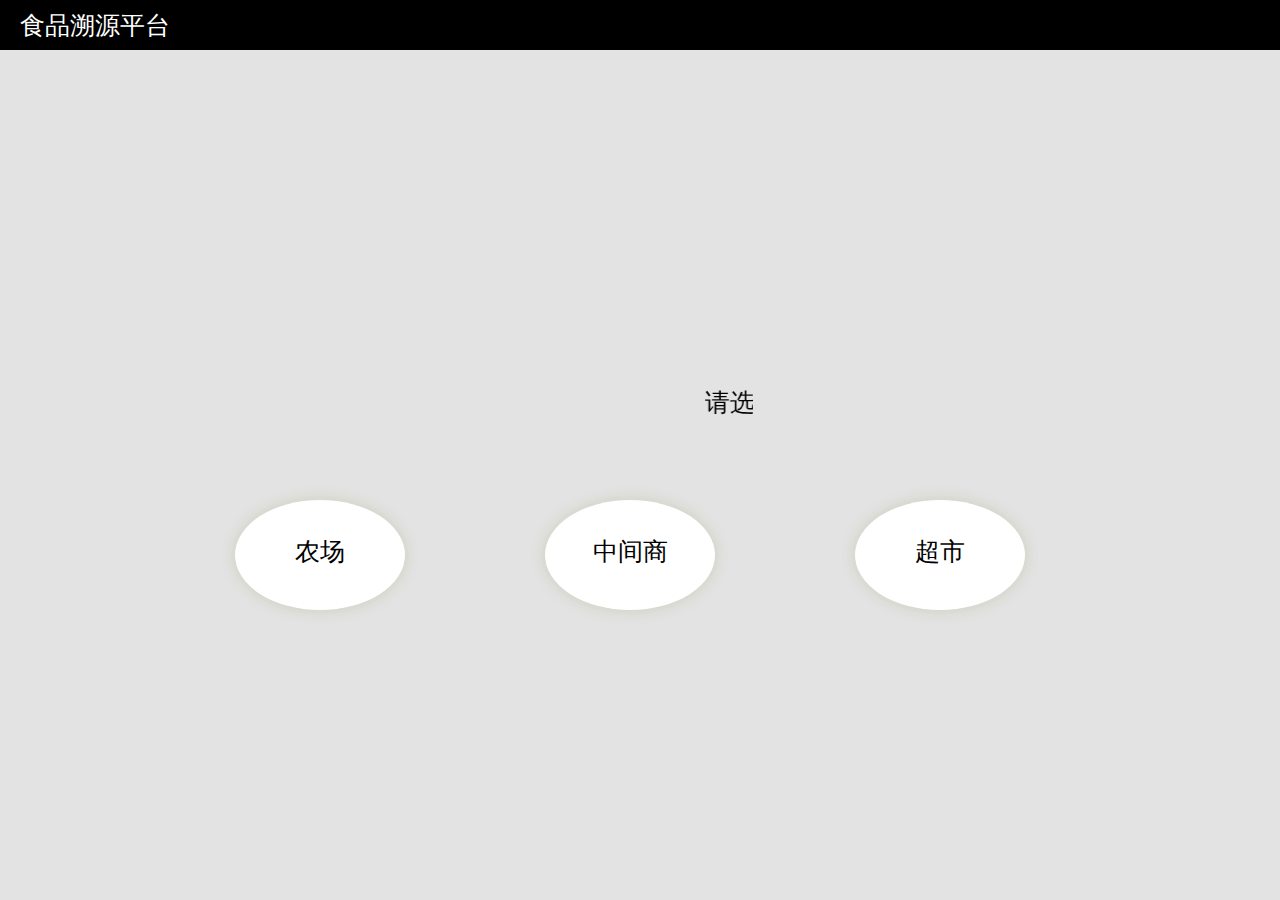
<file: project/index.html>
<!DOCTYPE html>
<html>
	<head>
		<meta charset="utf-8">
		<title>主页</title>
		<link href="../css/index.css" type="text/css" rel="stylesheet">
	</head>
	<body>
		<div class="top">
			<font>食品溯源平台</font>
			<a href="entry.html">返回</a>
		</div>
		<div class="center">
			<p><marquee  align="left">请选择您的操作角色</marquee></p>
			<div class="box">
				<div class="choice">
					<a href="farm.html">农场</a>
				</div>
			</div>
			<div class="box">
				<div class="choice">
					<a href="middleman.html">中间商</a>
				</div>
			</div>
			<div class="box">
				<div class="choice">
					<a href="supermarket.html">超市</a>
				</div>
			</div>
			
		</div>
	</body>
</html>
</file>
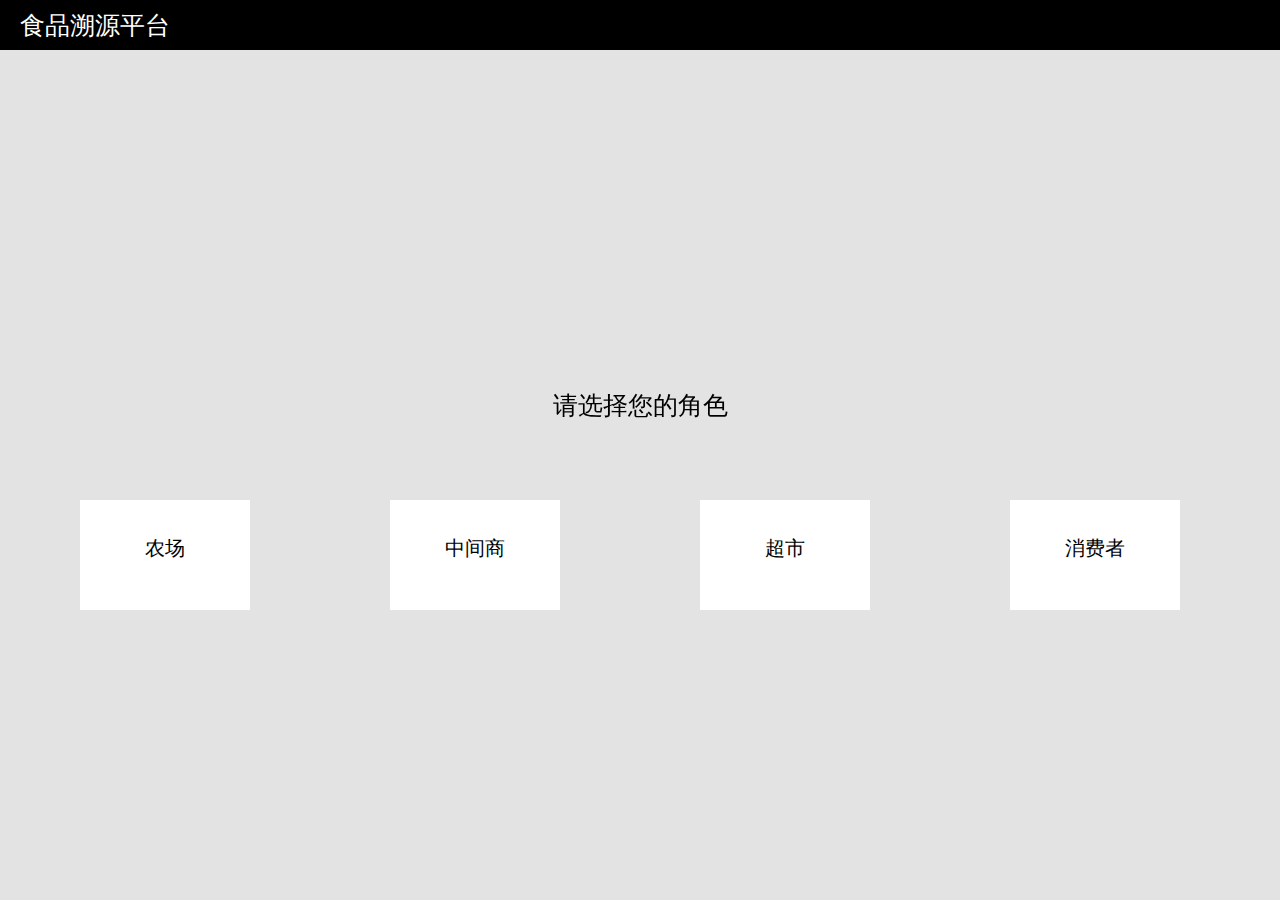
<file: project/entry.html>
<!DOCTYPE html>
<html>
	<head>
		<meta charset="utf-8">
		<title>进入</title>
		<link href="../css/entry.css" type="text/css" rel="stylesheet">
	</head>
	<body>
		<div class="top">
			<font>食品溯源平台</font>
			<!-- <font color="white">食品溯源平台</font> -->
		</div>
		
		<div class="center">
			<p>请选择您的角色</p>
			<div class="box">
				<div class="choice">
					<a href="login.html">农场</a>
				</div>
			</div>
			<div class="box">
				<div class="choice">
					<a href="login.html">中间商</a>
				</div>
			</div>
			<div class="box">
				<div class="choice">
					<a href="login.html">超市</a>
				</div>
			</div>
			<div class="box">
				<div class="choice">
					<a href="consumer.html">消费者</a>
				</div>
			</div>
		</div>
	</body>
</html>
</file>
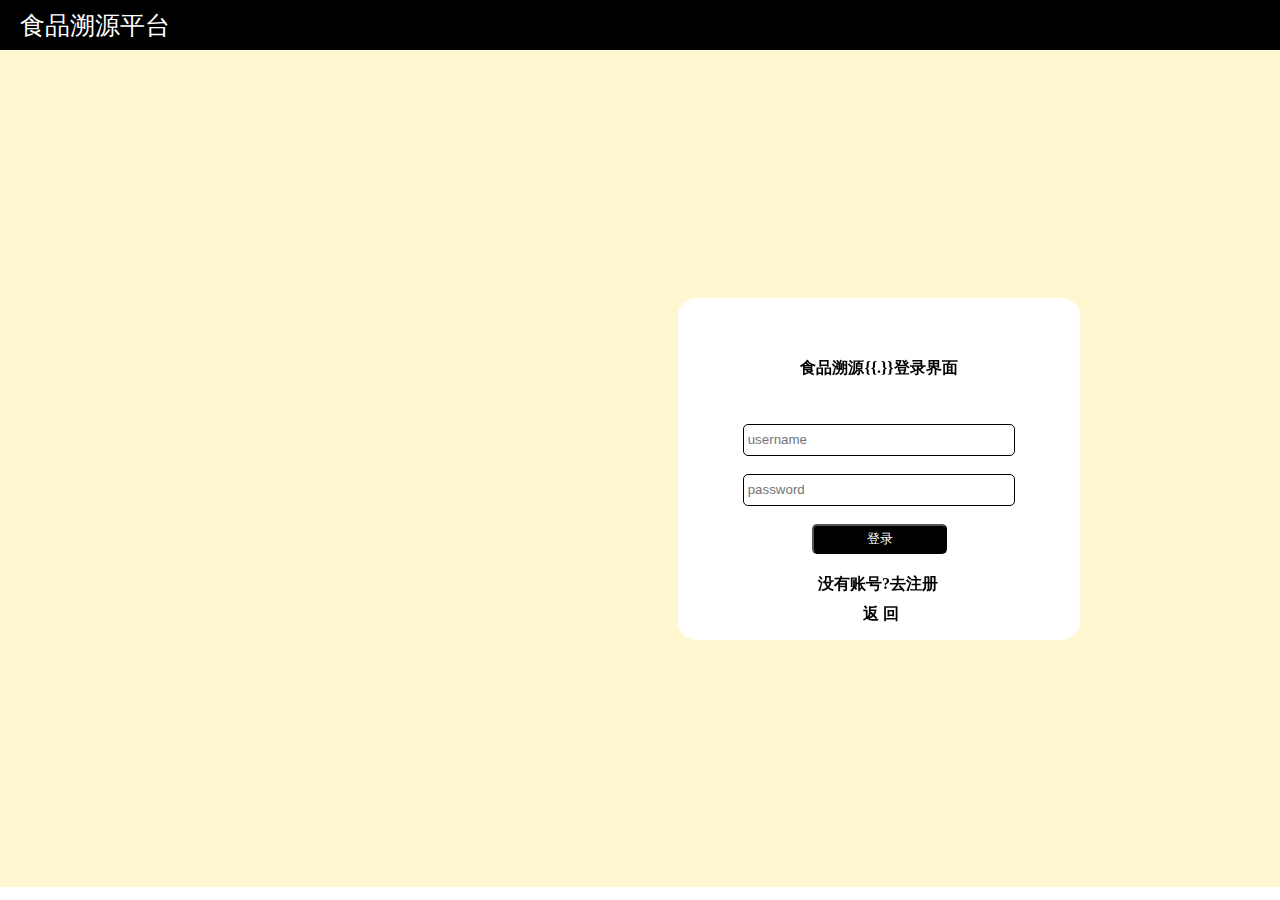
<file: project/login.html>
<!DOCTYPE html>
<html>
	<head>
		<meta charset="utf-8">
		<title>登录</title>
		<link href="../css/login.css" type="text/css" rel="stylesheet">
		
	</head>
	<body>
		<div class="top">
			<font>食品溯源平台</font>
		</div>
			<div class="center">
			<div class="middle">
			<div class="login">
			<p><strong>食品溯源{{.}}登录界面</strong></p>	
			<form action="" method="post">
			<input type="text" name="username" id="username" placeholder=" username"><br>
			<input type="password" name="password" id="password" placeholder=" password"><br>
			<input type="button" value="登录" id="b_login">
			<b>没有账号?<a href="register.html">去注册</a></b>
			<a href="entry.html" id="one"><strong>返&nbsp;回</strong></a>		
			</form>	
			</div>
			</div>	
			</div>		
	</body>
</html>
</file>
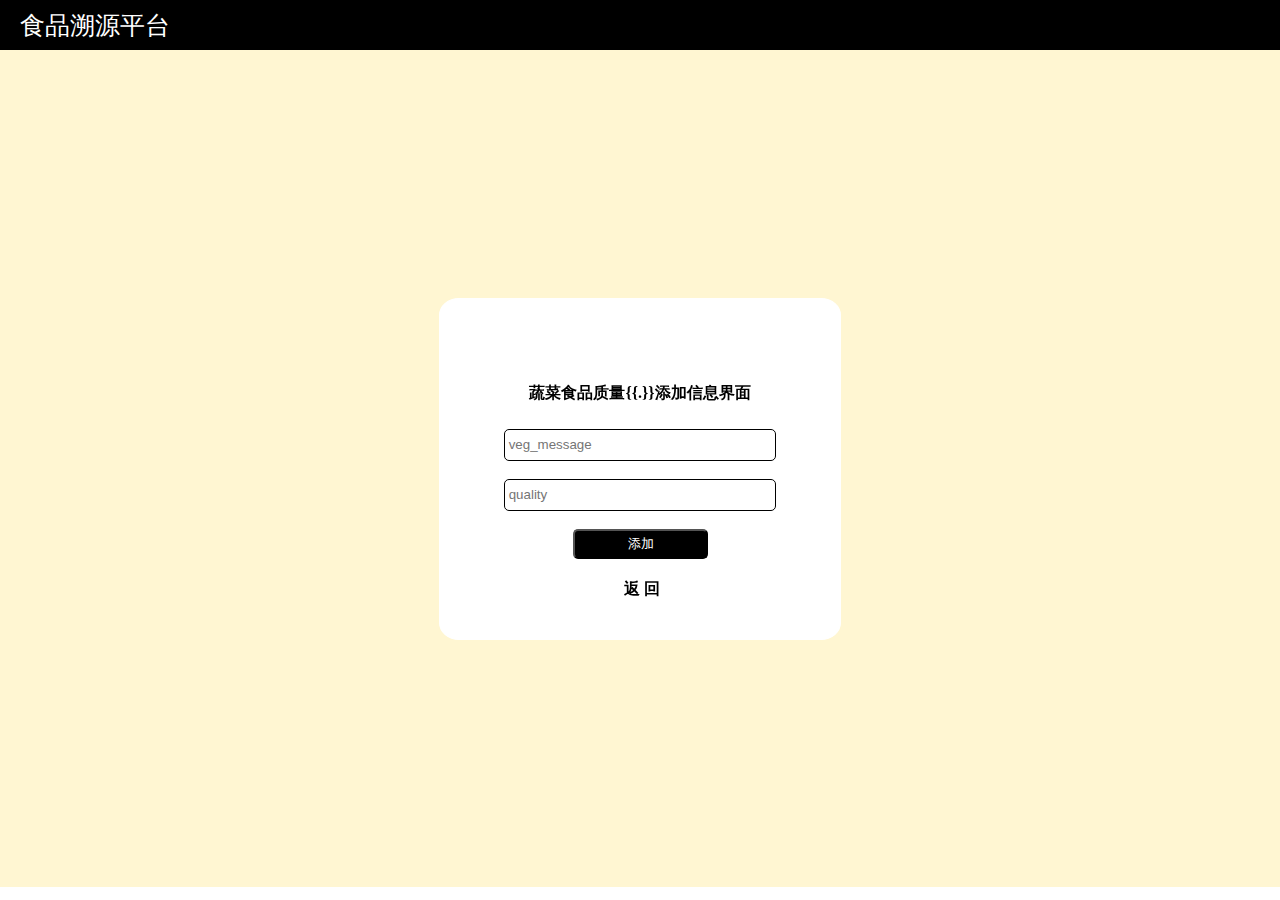
<file: project/middleman.html>
<!DOCTYPE html>
<html>
	<head>
		<meta charset="utf-8">
		<title>中间商</title>
		<link href="../css/login.css" type="text/css" rel="stylesheet">
		<style type="text/css">
			.middle{
				width: 100%;
				height: 380px;
				display: flex;
				align-items: center;
				justify-content: center;
			}
			.login{
				width: 400px;
				height: 340px;
				border: 1px solid white;
				margin-right: 0px;
				background-color: white;
				display: flex;
				align-items: center;
				justify-content: center;
				border-radius:5% ;
				transition: all ease 1.5s;
			}
			#one{
			  margin-top: 20px;
			  position: fixed;
			  margin-left: 120px;
			}
			#veg_message{
				margin-top: 50px;
				height: 30px;
				width: 270px;
				border-radius: 5px;
				border: black 1px solid;
			}
			#quality{
				height: 30px;
				width: 270px;
				border-radius: 5px;
				border: black 1px solid;
			}
			.login p{
				position: fixed;
				margin-top: -150px;
			}
		</style>
	</head>
	<body>
		<div class="top">
			<font>食品溯源平台</font>
		</div>
			<div class="center">
			<div class="middle">
			<div class="login">
			<p><strong>蔬菜食品质量{{.}}添加信息界面</strong></p>	
			<form action="" method="post">
			<input type="text" name="veg_message" id="veg_message" placeholder=" veg_message"><br>
			<input type="text" name="quality" id="quality" placeholder=" quality"><br>
			<input type="button" value="添加" id="b_login">
			<a href="index.html" id="one"><strong>返&nbsp;回</strong></a>		
			</form>	
			</div>
			</div>	
			</div>		
	</body>
</html>
</file>
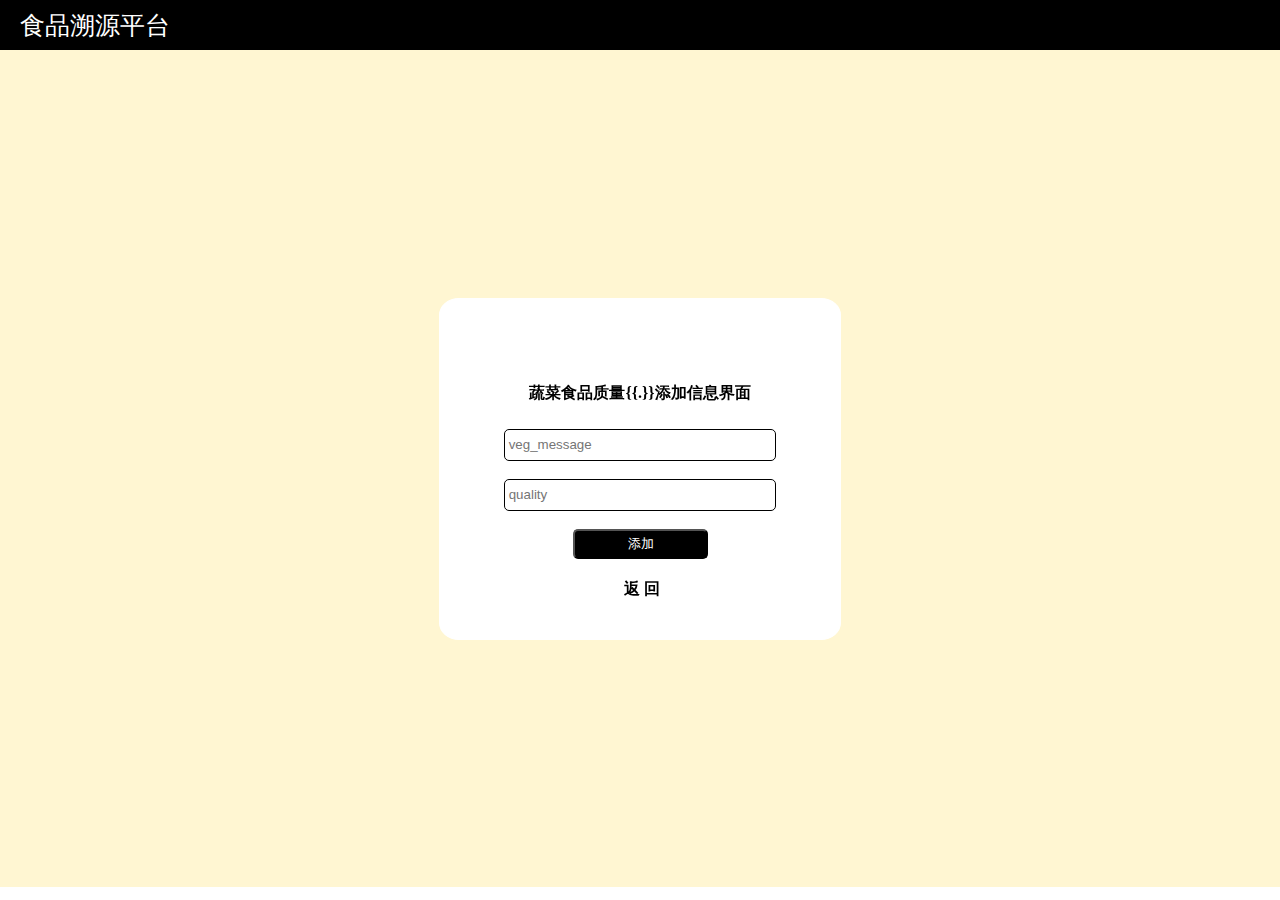
<file: project/supermarket.html>
<!DOCTYPE html>
<html>
	<head>
		<meta charset="utf-8">
		<title>超市</title>
		<link href="../css/login.css" type="text/css" rel="stylesheet">
		<style type="text/css">
			.middle{
				width: 100%;
				height: 380px;
				display: flex;
				align-items: center;
				justify-content: center;
			}
			.login{
				width: 400px;
				height: 340px;
				border: 1px solid white;
				margin-right: 0px;
				background-color: white;
				display: flex;
				align-items: center;
				justify-content: center;
				border-radius:5% ;
				transition: all ease 1.5s;
			}
			#one{
			  margin-top: 20px;
			  position: fixed;
			  margin-left: 120px;
			}
			#veg_message{
				margin-top: 50px;
				height: 30px;
				width: 270px;
				border-radius: 5px;
				border: black 1px solid;
			}
			#quality{
				height: 30px;
				width: 270px;
				border-radius: 5px;
				border: black 1px solid;
			}
			.login p{
				position: fixed;
				margin-top: -150px;
			}
		</style>
	</head>
	<body>
		<div class="top">
			<font>食品溯源平台</font>
		</div>
			<div class="center">
			<div class="middle">
			<div class="login">
			<p><strong>蔬菜食品质量{{.}}添加信息界面</strong></p>	
			<form action="" method="post">
			<input type="text" name="veg_message" id="veg_message" placeholder=" veg_message"><br>
			<input type="text" name="quality" id="quality" placeholder=" quality"><br>
			<input type="button" value="添加" id="b_login">
			<a href="index.html" id="one"><strong>返&nbsp;回</strong></a>		
			</form>	
			</div>
			</div>	
			</div>		
	</body>
</html>
</file>
<file: css/index.css>
* {
	margin: 0px;
	padding: 0px;
}

body {
	height: 90vh;
	background-color: #E3E3E3;
}
font{
	margin-left: 20px;
}
.top {
	display: flex;
	align-items: center;
	width: 100%;
	height: 50px;
	color: white;
	background-color: #000000;
	z-index: 11;
	font-size: 25px;
}
.center {
	width: 100%;
	height: 100%;
	background-color: #E3E3E3;
	display: flex;
	align-items: center;
	justify-content: center;
}

p {
	position: fixed;
	/* display: flex; */
	margin-top: -100px;
	/* align-content: center;
	justify-content: center; */
	font-size: 25px;
	
}
/* 
.bigbox {
	margin-left: 280px;
	display: flex;
	justify-content: flex-start;
	text-align: center;
} */

.box {
	width: 170px;
	height: 110px;
	float: right;
	background-color: white;
	margin-top: 200px;
	margin-right: 80px;
	margin-left: 60px;
	text-align: center;
	transition: all ease 1s;
	border-radius:50%;
	box-shadow:0px 0px 15px rgba(109, 106, 16, 0.18);
}

.box:hover {
	box-shadow: 0px 0px 15px rgba(109, 106, 16, 0.16);
	width: 170px;
	height: 110px;
	border-radius:3px ;
}

.choice {
	margin-top: 35px;
}

a {
	font-size: 25px;
	text-decoration: none;
	color: #000000;
}
.top a{
	color: white;
	position: fixed;
	margin-left: 1470px;
}
</file>
<file: css/entry.css>
* {
	margin: 0px;
	padding: 0px;
}

body {
	height: 90vh;
	background-color: #E3E3E3;
}
font{
	margin-left: 20px;
}
.top {
	display: flex;
	align-items: center;
	width: 100%;
	height: 50px;
	color: white;
	background-color: #000000;
	z-index: 11;
	font-size: 25px;
}
.center {
	width: 100%;
	height: 100%;
	background-color: #E3E3E3;
	display: flex;
	align-items: center;
	justify-content: center;
}

p {
	position: fixed;
	/* display: flex; */
	margin-top: -100px;
	/* align-content: center;
	justify-content: center; */
	font-size: 25px;
	
}
/* 
.bigbox {
	margin-left: 280px;
	display: flex;
	justify-content: flex-start;
	text-align: center;
} */

.box {
	width: 170px;
	height: 110px;
	float: right;
	background-color: white;
	margin-top: 200px;
	margin-right: 80px;
	margin-left: 60px;
	text-align: center;
	transition: all ease 1s;
}

.box:hover {
	box-shadow: 0px 0px 15px #888888;
}

.choice {
	margin-top: 35px;
}

a {
	font-size: 20px;
	text-decoration: none;
	color: #000000;
}
</file>
<file: css/login.css>
* {
				margin: 0px;
				padding: 0px;
			}
			font{
				margin-left: 20px;
			}
			body {
				height: 93vh;
				background-color:white;
			}
			
			.top {
				display: flex;
				align-items: center;
				width: 100%;
				height: 50px;
				color: white;
				background-color: #000000;
				z-index: 11;
				font-size: 25px;
			}
			.center {
				width: 100%;
				height: 100%;
				display: flex;
				align-items: center;
				justify-content: center;
				background-color: #FFF6D2;
			}
			.middle{
				width: 100%;
				height: 380px;
				display: flex;
				align-items: center;
				justify-content: flex-end;
			}
			.login{
				width: 400px;
				height: 340px;
				border: 1px solid white;
				margin-right: 200px;
				background-color: white;
				display: flex;
				align-items: center;
				justify-content: center;
				border-radius:5% ;
				transition: all ease 1.5s;
			}
			.login:hover{
				box-shadow: 0px 0px 10px rgba(122, 85, 10, 0.65);
				width: 420px;
				height: 360px;
				border: 1px solid rgba(122, 85, 10, 0.65);
			}
			.login p{
				position: fixed;
				margin-top: -200px;
			}
			p{
				color: #000000;
			}
			#one{
			  margin-top: 50px;
			  position: fixed;
			  margin-left: 120px;
			}
			a{
				text-decoration: none;
				color: #000000;
			}
			.login input{ 
			  display: flex;
			  			
			}
			#username{
				margin-top: 40px;
				height: 30px;
				width: 270px;
				border-radius: 5px;
				border: black 1px solid;
			}
		
			#password{
				height: 30px;
				width: 270px;
				border-radius: 5px;
				border: black 1px solid;
			}
			#b_login{
				display: flex;
				align-items: center;
				justify-content: center;
				margin-left: 69px;
				height: 30px;
				width: 135px;
				border-radius:5px;
				background-color: black;
				color: white;
			}
			b{
				margin-top: 20px;
				margin-left: 75px;
				position: fixed;
			}
</file>
